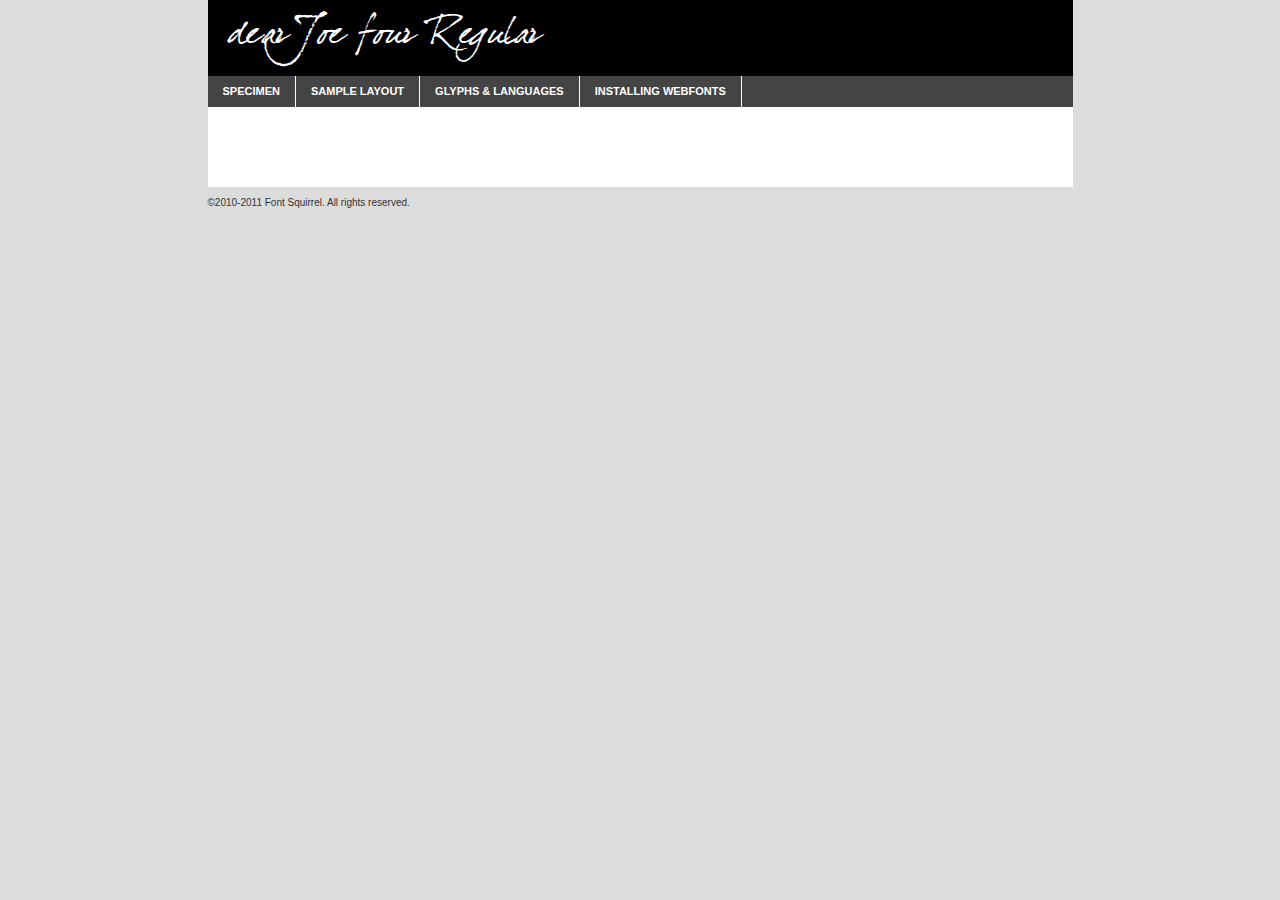
<file: fonts/dearjoe_4-demo.html>
<!DOCTYPE html PUBLIC "-//W3C//DTD XHTML 1.0 Transitional//EN"
	"http://www.w3.org/TR/xhtml1/DTD/xhtml1-transitional.dtd">

<html xmlns="http://www.w3.org/1999/xhtml" xml:lang="en" lang="en">
<head>
	<meta http-equiv="Content-Type" content="text/html; charset=utf-8" />
	<script src="http://ajax.googleapis.com/ajax/libs/jquery/1.7.2/jquery.min.js" type="text/javascript" charset="utf-8"></script>
	<script src="specimen_files/easytabs.js" type="text/javascript" charset="utf-8"></script>
	<link rel="stylesheet" href="specimen_files/specimen_stylesheet.css" type="text/css" charset="utf-8" />
	<link rel="stylesheet" href="stylesheet.css" type="text/css" charset="utf-8" />

	<style type="text/css">
					body{
				font-family: 'dearJoefourRegular';
							}
		</style>

	<title>dearJoe four Regular Specimen</title>
	
	
	<script type="text/javascript" charset="utf-8">
		$(document).ready(function() {
			$('#container').easyTabs({defaultContent:1});
		});
	</script>
</head>

<body>
<div id="container">
	<div id="header">
		dearJoe four Regular	</div>
	<ul class="tabs">
		<li><a href="#specimen">Specimen</a></li>
		<li><a href="#layout">Sample Layout</a></li>
				<li><a href="#glyphs">Glyphs &amp; Languages</a></li>
		<li><a href="#installing">Installing Webfonts</a></li>
		
	</ul>
	
	<div id="main_content">

		
			<div id="specimen">
		
				<div class="section">
					<div class="grid12 firstcol">
						<div class="huge">AaBb</div>
					</div>
				</div>
		
				<div class="section">
					<div class="glyph_range">A&#x200B;B&#x200b;C&#x200b;D&#x200b;E&#x200b;F&#x200b;G&#x200b;H&#x200b;I&#x200b;J&#x200b;K&#x200b;L&#x200b;M&#x200b;N&#x200b;O&#x200b;P&#x200b;Q&#x200b;R&#x200b;S&#x200b;T&#x200b;U&#x200b;V&#x200b;W&#x200b;X&#x200b;Y&#x200b;Z&#x200b;a&#x200b;b&#x200b;c&#x200b;d&#x200b;e&#x200b;f&#x200b;g&#x200b;h&#x200b;i&#x200b;j&#x200b;k&#x200b;l&#x200b;m&#x200b;n&#x200b;o&#x200b;p&#x200b;q&#x200b;r&#x200b;s&#x200b;t&#x200b;u&#x200b;v&#x200b;w&#x200b;x&#x200b;y&#x200b;z&#x200b;1&#x200b;2&#x200b;3&#x200b;4&#x200b;5&#x200b;6&#x200b;7&#x200b;8&#x200b;9&#x200b;0&#x200b;&amp;&#x200b;.&#x200b;,&#x200b;?&#x200b;!&#x200b;&#64;&#x200b;(&#x200b;)&#x200b;#&#x200b;$&#x200b;%&#x200b;*&#x200b;+&#x200b;-&#x200b;=&#x200b;:&#x200b;;</div>
				</div>
				<div class="section">
					<div class="grid12 firstcol">
						<table class="sample_table">
							<tr><td>10</td><td class="size10">abcdefghijklmnopqrstuvwxyzABCDEFGHIJKLMNOPQRSTUVWXYZ0123456789abcdefghijklmnopqrstuvwxyzABCDEFGHIJKLMNOPQRSTUVWXYZ0123456789abcdefghijklmnopqrstuvwxyzABCDEFGHIJKLMNOPQRSTUVWXYZ</td></tr>
							<tr><td>11</td><td class="size11">abcdefghijklmnopqrstuvwxyzABCDEFGHIJKLMNOPQRSTUVWXYZ0123456789abcdefghijklmnopqrstuvwxyzABCDEFGHIJKLMNOPQRSTUVWXYZ0123456789abcdefghijklmnopqrstuvwxyzABCDEFGHIJKLMNOPQRSTUVWXYZ</td></tr>
							<tr><td>12</td><td class="size12">abcdefghijklmnopqrstuvwxyzABCDEFGHIJKLMNOPQRSTUVWXYZ0123456789abcdefghijklmnopqrstuvwxyzABCDEFGHIJKLMNOPQRSTUVWXYZ0123456789abcdefghijklmnopqrstuvwxyzABCDEFGHIJKLMNOPQRSTUVWXYZ</td></tr>
							<tr><td>13</td><td class="size13">abcdefghijklmnopqrstuvwxyzABCDEFGHIJKLMNOPQRSTUVWXYZ0123456789abcdefghijklmnopqrstuvwxyzABCDEFGHIJKLMNOPQRSTUVWXYZ0123456789abcdefghijklmnopqrstuvwxyzABCDEFGHIJKLMNOPQRSTUVWXYZ</td></tr>
							<tr><td>14</td><td class="size14">abcdefghijklmnopqrstuvwxyzABCDEFGHIJKLMNOPQRSTUVWXYZ0123456789abcdefghijklmnopqrstuvwxyzABCDEFGHIJKLMNOPQRSTUVWXYZ0123456789abcdefghijklmnopqrstuvwxyzABCDEFGHIJKLMNOPQRSTUVWXYZ</td></tr>
							<tr><td>16</td><td class="size16">abcdefghijklmnopqrstuvwxyzABCDEFGHIJKLMNOPQRSTUVWXYZ0123456789abcdefghijklmnopqrstuvwxyzABCDEFGHIJKLMNOPQRSTUVWXYZ</td></tr>
							<tr><td>18</td><td class="size18">abcdefghijklmnopqrstuvwxyzABCDEFGHIJKLMNOPQRSTUVWXYZ0123456789abcdefghijklmnopqrstuvwxyzABCDEFGHIJKLMNOPQRSTUVWXYZ</td></tr>
							<tr><td>20</td><td class="size20">abcdefghijklmnopqrstuvwxyzABCDEFGHIJKLMNOPQRSTUVWXYZ0123456789abcdefghijklmnopqrstuvwxyzABCDEFGHIJKLMNOPQRSTUVWXYZ</td></tr>
							<tr><td>24</td><td class="size24">abcdefghijklmnopqrstuvwxyzABCDEFGHIJKLMNOPQRSTUVWXYZ0123456789abcdefghijklmnopqrstuvwxyzABCDEFGHIJKLMNOPQRSTUVWXYZ</td></tr>
							<tr><td>30</td><td class="size30">abcdefghijklmnopqrstuvwxyzABCDEFGHIJKLMNOPQRSTUVWXYZ0123456789abcdefghijklmnopqrstuvwxyzABCDEFGHIJKLMNOPQRSTUVWXYZ</td></tr>
							<tr><td>36</td><td class="size36">abcdefghijklmnopqrstuvwxyzABCDEFGHIJKLMNOPQRSTUVWXYZ0123456789abcdefghijklmnopqrstuvwxyzABCDEFGHIJKLMNOPQRSTUVWXYZ</td></tr>
							<tr><td>48</td><td class="size48">abcdefghijklmnopqrstuvwxyzABCDEFGHIJKLMNOPQRSTUVWXYZ0123456789abcdefghijklmnopqrstuvwxyzABCDEFGHIJKLMNOPQRSTUVWXYZ</td></tr>
							<tr><td>60</td><td class="size60">abcdefghijklmnopqrstuvwxyzABCDEFGHIJKLMNOPQRSTUVWXYZ0123456789abcdefghijklmnopqrstuvwxyzABCDEFGHIJKLMNOPQRSTUVWXYZ</td></tr>
							<tr><td>72</td><td class="size72">abcdefghijklmnopqrstuvwxyzABCDEFGHIJKLMNOPQRSTUVWXYZ0123456789abcdefghijklmnopqrstuvwxyzABCDEFGHIJKLMNOPQRSTUVWXYZ</td></tr>
							<tr><td>90</td><td class="size90">abcdefghijklmnopqrstuvwxyzABCDEFGHIJKLMNOPQRSTUVWXYZ0123456789abcdefghijklmnopqrstuvwxyzABCDEFGHIJKLMNOPQRSTUVWXYZ</td></tr>
						</table>
				
					</div>
			
				</div>
		
		
		
								<div class="section" id="bodycomparison">


										<div id="xheight">
				<div class="fontbody">&#xE000;&#xE000;&#xE000;&#xE000;&#xE000;&#xE000;&#xE000;&#xE000;&#xE000;&#xE000;&#xE000;&#xE000;&#xE000;&#xE000;&#xE000;&#xE000;&#xE000;&#xE000;&#xE000;&#xE000;&#xE000;&#xE000;&#xE000;&#xE000;&#xE000;&#xE000;&#xE000;&#xE000;&#xE000;&#xE000;&#xE000;&#xE000;&#xE000;&#xE000;&#xE000;&#xE000;&#xE000;&#xE000;&#xE000;&#xE000;&#xE000;&#xE000;&#xE000;&#xE000;&#xE000;&#xE000;&#xE000;&#xE000;&#xE000;&#xE000;&#xE000;&#xE000;&#xE000;&#xE000;&#xE000;&#xE000;&#xE000;&#xE000;&#xE000;&#xE000;&#xE000;&#xE000;&#xE000;&#xE000;&#xE000;&#xE000;&#xE000;&#xE000;&#xE000;&#xE000;&#xE000;&#xE000;&#xE000;&#xE000;&#xE000;&#xE000;&#xE000;&#xE000;&#xE000;&#xE000;&#xE000;&#xE000;&#xE000;&#xE000;&#xE000;&#xE000;&#xE000;&#xE000;&#xE000;&#xE000;&#xE000;&#xE000;&#xE000;&#xE000;&#xE000;&#xE000;&#xE000;&#xE000;&#xE000;body</div><div class="arialbody">body</div><div class="verdanabody">body</div><div class="georgiabody">body</div></div>
										<div class="fontbody" style="z-index:1">
											body<span>dearJoe four Regular</span>
										</div>
										<div class="arialbody" style="z-index:1">
											body<span>Arial</span>
										</div>
										<div class="verdanabody" style="z-index:1">
											body<span>Verdana</span>
										</div>
										<div class="georgiabody" style="z-index:1">
											body<span>Georgia</span>
										</div>



								</div>
		
		
				<div class="section psample psample_row1" id="">
					
					<div class="grid2 firstcol">
						<p class="size10"><span>10.</span>Aenean lacinia bibendum nulla sed consectetur. Fusce dapibus, tellus ac cursus commodo, tortor mauris condimentum nibh, ut fermentum massa justo sit amet risus. Nullam id dolor id nibh ultricies vehicula ut id elit. Cum sociis natoque penatibus et magnis dis parturient montes, nascetur ridiculus mus. Nulla vitae elit libero, a pharetra augue.</p>
			
					</div>
					<div class="grid3">
						<p class="size11"><span>11.</span>Aenean lacinia bibendum nulla sed consectetur. Fusce dapibus, tellus ac cursus commodo, tortor mauris condimentum nibh, ut fermentum massa justo sit amet risus. Nullam id dolor id nibh ultricies vehicula ut id elit. Cum sociis natoque penatibus et magnis dis parturient montes, nascetur ridiculus mus. Nulla vitae elit libero, a pharetra augue.</p>
			
					</div>
					<div class="grid3">
						<p class="size12"><span>12.</span>Aenean lacinia bibendum nulla sed consectetur. Fusce dapibus, tellus ac cursus commodo, tortor mauris condimentum nibh, ut fermentum massa justo sit amet risus. Nullam id dolor id nibh ultricies vehicula ut id elit. Cum sociis natoque penatibus et magnis dis parturient montes, nascetur ridiculus mus. Nulla vitae elit libero, a pharetra augue.</p>
			
					</div>
					<div class="grid4">
						<p class="size13"><span>13.</span>Aenean lacinia bibendum nulla sed consectetur. Fusce dapibus, tellus ac cursus commodo, tortor mauris condimentum nibh, ut fermentum massa justo sit amet risus. Nullam id dolor id nibh ultricies vehicula ut id elit. Cum sociis natoque penatibus et magnis dis parturient montes, nascetur ridiculus mus. Nulla vitae elit libero, a pharetra augue.</p>
			
					</div>
					<div class="white_blend"></div>
					
				</div>
				<div class="section psample psample_row2" id="">
					<div class="grid3 firstcol">
						<p class="size14"><span>14.</span>Aenean lacinia bibendum nulla sed consectetur. Fusce dapibus, tellus ac cursus commodo, tortor mauris condimentum nibh, ut fermentum massa justo sit amet risus. Nullam id dolor id nibh ultricies vehicula ut id elit. Cum sociis natoque penatibus et magnis dis parturient montes, nascetur ridiculus mus. Nulla vitae elit libero, a pharetra augue.</p>
			
					</div>
					<div class="grid4">
						<p class="size16"><span>16.</span>Aenean lacinia bibendum nulla sed consectetur. Fusce dapibus, tellus ac cursus commodo, tortor mauris condimentum nibh, ut fermentum massa justo sit amet risus. Nullam id dolor id nibh ultricies vehicula ut id elit. Cum sociis natoque penatibus et magnis dis parturient montes, nascetur ridiculus mus. Nulla vitae elit libero, a pharetra augue.</p>
			
					</div>
					<div class="grid5">
						<p class="size18"><span>18.</span>Aenean lacinia bibendum nulla sed consectetur. Fusce dapibus, tellus ac cursus commodo, tortor mauris condimentum nibh, ut fermentum massa justo sit amet risus. Nullam id dolor id nibh ultricies vehicula ut id elit. Cum sociis natoque penatibus et magnis dis parturient montes, nascetur ridiculus mus. Nulla vitae elit libero, a pharetra augue.</p>
			
					</div>

					<div class="white_blend"></div>

				</div>
				
				<div class="section psample psample_row3" id="">
					<div class="grid5 firstcol">
						<p class="size20"><span>20.</span>Aenean lacinia bibendum nulla sed consectetur. Fusce dapibus, tellus ac cursus commodo, tortor mauris condimentum nibh, ut fermentum massa justo sit amet risus. Nullam id dolor id nibh ultricies vehicula ut id elit. Cum sociis natoque penatibus et magnis dis parturient montes, nascetur ridiculus mus. Nulla vitae elit libero, a pharetra augue.</p>
					</div>
					<div class="grid7">
						<p class="size24"><span>24.</span>Aenean lacinia bibendum nulla sed consectetur. Fusce dapibus, tellus ac cursus commodo, tortor mauris condimentum nibh, ut fermentum massa justo sit amet risus. Nullam id dolor id nibh ultricies vehicula ut id elit. Cum sociis natoque penatibus et magnis dis parturient montes, nascetur ridiculus mus. Nulla vitae elit libero, a pharetra augue.</p>
					</div>
					
					<div class="white_blend"></div>
					
				</div>
				
				<div class="section psample psample_row4" id="">
					<div class="grid12 firstcol">
						<p class="size30"><span>30.</span>Aenean lacinia bibendum nulla sed consectetur. Fusce dapibus, tellus ac cursus commodo, tortor mauris condimentum nibh, ut fermentum massa justo sit amet risus. Nullam id dolor id nibh ultricies vehicula ut id elit. Cum sociis natoque penatibus et magnis dis parturient montes, nascetur ridiculus mus. Nulla vitae elit libero, a pharetra augue.</p>
					</div>
					<div class="white_blend"></div>
					
				</div>
				
				
				
				<div class="section psample psample_row1 fullreverse">
					<div class="grid2 firstcol">
						<p class="size10"><span>10.</span>Aenean lacinia bibendum nulla sed consectetur. Fusce dapibus, tellus ac cursus commodo, tortor mauris condimentum nibh, ut fermentum massa justo sit amet risus. Nullam id dolor id nibh ultricies vehicula ut id elit. Cum sociis natoque penatibus et magnis dis parturient montes, nascetur ridiculus mus. Nulla vitae elit libero, a pharetra augue.</p>
			
					</div>
					<div class="grid3">
						<p class="size11"><span>11.</span>Aenean lacinia bibendum nulla sed consectetur. Fusce dapibus, tellus ac cursus commodo, tortor mauris condimentum nibh, ut fermentum massa justo sit amet risus. Nullam id dolor id nibh ultricies vehicula ut id elit. Cum sociis natoque penatibus et magnis dis parturient montes, nascetur ridiculus mus. Nulla vitae elit libero, a pharetra augue.</p>
			
					</div>
					<div class="grid3">
						<p class="size12"><span>12.</span>Aenean lacinia bibendum nulla sed consectetur. Fusce dapibus, tellus ac cursus commodo, tortor mauris condimentum nibh, ut fermentum massa justo sit amet risus. Nullam id dolor id nibh ultricies vehicula ut id elit. Cum sociis natoque penatibus et magnis dis parturient montes, nascetur ridiculus mus. Nulla vitae elit libero, a pharetra augue.</p>
			
					</div>
					<div class="grid4">
						<p class="size13"><span>13.</span>Aenean lacinia bibendum nulla sed consectetur. Fusce dapibus, tellus ac cursus commodo, tortor mauris condimentum nibh, ut fermentum massa justo sit amet risus. Nullam id dolor id nibh ultricies vehicula ut id elit. Cum sociis natoque penatibus et magnis dis parturient montes, nascetur ridiculus mus. Nulla vitae elit libero, a pharetra augue.</p>
			
					</div>
					<div class="black_blend"></div>
					
				</div>
				
				<div class="section psample psample_row2 fullreverse">
					<div class="grid3 firstcol">
						<p class="size14"><span>14.</span>Aenean lacinia bibendum nulla sed consectetur. Fusce dapibus, tellus ac cursus commodo, tortor mauris condimentum nibh, ut fermentum massa justo sit amet risus. Nullam id dolor id nibh ultricies vehicula ut id elit. Cum sociis natoque penatibus et magnis dis parturient montes, nascetur ridiculus mus. Nulla vitae elit libero, a pharetra augue.</p>
			
					</div>
					<div class="grid4">
						<p class="size16"><span>16.</span>Aenean lacinia bibendum nulla sed consectetur. Fusce dapibus, tellus ac cursus commodo, tortor mauris condimentum nibh, ut fermentum massa justo sit amet risus. Nullam id dolor id nibh ultricies vehicula ut id elit. Cum sociis natoque penatibus et magnis dis parturient montes, nascetur ridiculus mus. Nulla vitae elit libero, a pharetra augue.</p>
			
					</div>
					<div class="grid5">
						<p class="size18"><span>18.</span>Aenean lacinia bibendum nulla sed consectetur. Fusce dapibus, tellus ac cursus commodo, tortor mauris condimentum nibh, ut fermentum massa justo sit amet risus. Nullam id dolor id nibh ultricies vehicula ut id elit. Cum sociis natoque penatibus et magnis dis parturient montes, nascetur ridiculus mus. Nulla vitae elit libero, a pharetra augue.</p>
			
					</div>
					<div class="black_blend"></div>

				</div>
				
				<div class="section psample fullreverse psample_row3" id="">
					<div class="grid5 firstcol">
						<p class="size20"><span>20.</span>Aenean lacinia bibendum nulla sed consectetur. Fusce dapibus, tellus ac cursus commodo, tortor mauris condimentum nibh, ut fermentum massa justo sit amet risus. Nullam id dolor id nibh ultricies vehicula ut id elit. Cum sociis natoque penatibus et magnis dis parturient montes, nascetur ridiculus mus. Nulla vitae elit libero, a pharetra augue.</p>
					</div>
					<div class="grid7">
						<p class="size24"><span>24.</span>Aenean lacinia bibendum nulla sed consectetur. Fusce dapibus, tellus ac cursus commodo, tortor mauris condimentum nibh, ut fermentum massa justo sit amet risus. Nullam id dolor id nibh ultricies vehicula ut id elit. Cum sociis natoque penatibus et magnis dis parturient montes, nascetur ridiculus mus. Nulla vitae elit libero, a pharetra augue.</p>
					</div>
					
					<div class="black_blend"></div>
					
				</div>
				
				<div class="section psample fullreverse psample_row4" id="" style="border-bottom: 20px #000 solid;">
					<div class="grid12 firstcol">
						<p class="size30"><span>30.</span>Aenean lacinia bibendum nulla sed consectetur. Fusce dapibus, tellus ac cursus commodo, tortor mauris condimentum nibh, ut fermentum massa justo sit amet risus. Nullam id dolor id nibh ultricies vehicula ut id elit. Cum sociis natoque penatibus et magnis dis parturient montes, nascetur ridiculus mus. Nulla vitae elit libero, a pharetra augue.</p>
					</div>
					<div class="black_blend"></div>
					
				</div>
				
				
				
				
			</div>
			
			<div id="layout">
				
				<div class="section">
					
					<div class="grid12 firstcol">
						<h1>Lorem Ipsum Dolor</h1>
						<h2>Etiam porta sem malesuada magna mollis euismod</h2>
						
						<p class="byline">By <a href="#link">Aenean Lacinia</a></p>
					</div>
				</div>
				<div class="section">
					<div class="grid8 firstcol">
						<p class="large">Donec sed odio dui. Morbi leo risus, porta ac consectetur ac, vestibulum at eros. Fusce dapibus, tellus ac cursus commodo, tortor mauris condimentum nibh, ut fermentum massa justo sit amet risus. </p>

						
						<h3>Pellentesque ornare sem</h3>

						<p>Maecenas sed diam eget risus varius blandit sit amet non magna. Maecenas faucibus mollis interdum. Donec ullamcorper nulla non metus auctor fringilla. Nullam id dolor id nibh ultricies vehicula ut id elit. Nullam id dolor id nibh ultricies vehicula ut id elit. </p>

						<p>Aenean eu leo quam. Pellentesque ornare sem lacinia quam venenatis vestibulum. Lorem ipsum dolor sit amet, consectetur adipiscing elit. Cum sociis natoque penatibus et magnis dis parturient montes, nascetur ridiculus mus. </p>

						<p>Nulla vitae elit libero, a pharetra augue. Praesent commodo cursus magna, vel scelerisque nisl consectetur et. Aenean lacinia bibendum nulla sed consectetur. </p>

						<p>Nullam quis risus eget urna mollis ornare vel eu leo. Nullam quis risus eget urna mollis ornare vel eu leo. Maecenas sed diam eget risus varius blandit sit amet non magna. Donec ullamcorper nulla non metus auctor fringilla. </p>

						<h3>Cras mattis consectetur</h3>

						<p>Aenean eu leo quam. Pellentesque ornare sem lacinia quam venenatis vestibulum. Aenean lacinia bibendum nulla sed consectetur. Integer posuere erat a ante venenatis dapibus posuere velit aliquet. Cras mattis consectetur purus sit amet fermentum. </p>

						<p>Nullam id dolor id nibh ultricies vehicula ut id elit. Nullam quis risus eget urna mollis ornare vel eu leo. Cras mattis consectetur purus sit amet fermentum.</p>
					</div>
					
					<div class="grid4 sidebar">
						
						<div class="box reverse">
							<p class="last">Nullam quis risus eget urna mollis ornare vel eu leo. Donec ullamcorper nulla non metus auctor fringilla. Cras mattis consectetur purus sit amet fermentum. Sed posuere consectetur est at lobortis. Lorem ipsum dolor sit amet, consectetur adipiscing elit. </p>
						</div>
						
						<p class="caption">Maecenas sed diam eget risus varius.</p>

						<p>Vestibulum id ligula porta felis euismod semper. Integer posuere erat a ante venenatis dapibus posuere velit aliquet. Vestibulum id ligula porta felis euismod semper. Sed posuere consectetur est at lobortis. Maecenas sed diam eget risus varius blandit sit amet non magna. Fusce dapibus, tellus ac cursus commodo, tortor mauris condimentum nibh, ut fermentum massa justo sit amet risus. </p>

					

						<p>Duis mollis, est non commodo luctus, nisi erat porttitor ligula, eget lacinia odio sem nec elit. Aenean lacinia bibendum nulla sed consectetur. Vivamus sagittis lacus vel augue laoreet rutrum faucibus dolor auctor. Aenean lacinia bibendum nulla sed consectetur. Nullam quis risus eget urna mollis ornare vel eu leo. </p>

						<p>Praesent commodo cursus magna, vel scelerisque nisl consectetur et. Donec ullamcorper nulla non metus auctor fringilla. Maecenas faucibus mollis interdum. Fusce dapibus, tellus ac cursus commodo, tortor mauris condimentum nibh, ut fermentum massa justo sit amet risus. </p>

					</div>
				</div>
				
			</div>


			



		<div id="glyphs">
			<div class="section">
				<div class="grid12 firstcol">
			
				<h1>Language Support</h1>
				<p>The subset of dearJoe four Regular in this kit supports the following languages:<br />
			
					English				</p>
				<h1>Glyph Chart</h1>
				<p>The subset of dearJoe four Regular in this kit includes all the glyphs listed below. Unicode entities are included above each glyph to help you insert individual characters into your layout.</p>
				<div id="glyph_chart">
			
																				 <div><p>&amp;#32;</p>&#32;</div>
																				 <div><p>&amp;#33;</p>&#33;</div>
																				 <div><p>&amp;#34;</p>&#34;</div>
																				 <div><p>&amp;#35;</p>&#35;</div>
																				 <div><p>&amp;#36;</p>&#36;</div>
																				 <div><p>&amp;#37;</p>&#37;</div>
																				 <div><p>&amp;#38;</p>&#38;</div>
																				 <div><p>&amp;#39;</p>&#39;</div>
																				 <div><p>&amp;#40;</p>&#40;</div>
																				 <div><p>&amp;#41;</p>&#41;</div>
																				 <div><p>&amp;#42;</p>&#42;</div>
																				 <div><p>&amp;#43;</p>&#43;</div>
																				 <div><p>&amp;#44;</p>&#44;</div>
																				 <div><p>&amp;#45;</p>&#45;</div>
																				 <div><p>&amp;#46;</p>&#46;</div>
																				 <div><p>&amp;#47;</p>&#47;</div>
																				 <div><p>&amp;#48;</p>&#48;</div>
																				 <div><p>&amp;#49;</p>&#49;</div>
																				 <div><p>&amp;#50;</p>&#50;</div>
																				 <div><p>&amp;#51;</p>&#51;</div>
																				 <div><p>&amp;#52;</p>&#52;</div>
																				 <div><p>&amp;#53;</p>&#53;</div>
																				 <div><p>&amp;#54;</p>&#54;</div>
																				 <div><p>&amp;#55;</p>&#55;</div>
																				 <div><p>&amp;#56;</p>&#56;</div>
																				 <div><p>&amp;#57;</p>&#57;</div>
																				 <div><p>&amp;#58;</p>&#58;</div>
																				 <div><p>&amp;#59;</p>&#59;</div>
																				 <div><p>&amp;#60;</p>&#60;</div>
																				 <div><p>&amp;#61;</p>&#61;</div>
																				 <div><p>&amp;#62;</p>&#62;</div>
																				 <div><p>&amp;#63;</p>&#63;</div>
																				 <div><p>&amp;#64;</p>&#64;</div>
																				 <div><p>&amp;#65;</p>&#65;</div>
																				 <div><p>&amp;#66;</p>&#66;</div>
																				 <div><p>&amp;#67;</p>&#67;</div>
																				 <div><p>&amp;#68;</p>&#68;</div>
																				 <div><p>&amp;#69;</p>&#69;</div>
																				 <div><p>&amp;#70;</p>&#70;</div>
																				 <div><p>&amp;#71;</p>&#71;</div>
																				 <div><p>&amp;#72;</p>&#72;</div>
																				 <div><p>&amp;#73;</p>&#73;</div>
																				 <div><p>&amp;#74;</p>&#74;</div>
																				 <div><p>&amp;#75;</p>&#75;</div>
																				 <div><p>&amp;#76;</p>&#76;</div>
																				 <div><p>&amp;#77;</p>&#77;</div>
																				 <div><p>&amp;#78;</p>&#78;</div>
																				 <div><p>&amp;#79;</p>&#79;</div>
																				 <div><p>&amp;#80;</p>&#80;</div>
																				 <div><p>&amp;#81;</p>&#81;</div>
																				 <div><p>&amp;#82;</p>&#82;</div>
																				 <div><p>&amp;#83;</p>&#83;</div>
																				 <div><p>&amp;#84;</p>&#84;</div>
																				 <div><p>&amp;#85;</p>&#85;</div>
																				 <div><p>&amp;#86;</p>&#86;</div>
																				 <div><p>&amp;#87;</p>&#87;</div>
																				 <div><p>&amp;#88;</p>&#88;</div>
																				 <div><p>&amp;#89;</p>&#89;</div>
																				 <div><p>&amp;#90;</p>&#90;</div>
																				 <div><p>&amp;#92;</p>&#92;</div>
																				 <div><p>&amp;#94;</p>&#94;</div>
																				 <div><p>&amp;#95;</p>&#95;</div>
																				 <div><p>&amp;#96;</p>&#96;</div>
																				 <div><p>&amp;#97;</p>&#97;</div>
																				 <div><p>&amp;#98;</p>&#98;</div>
																				 <div><p>&amp;#99;</p>&#99;</div>
																				 <div><p>&amp;#100;</p>&#100;</div>
																				 <div><p>&amp;#101;</p>&#101;</div>
																				 <div><p>&amp;#102;</p>&#102;</div>
																				 <div><p>&amp;#103;</p>&#103;</div>
																				 <div><p>&amp;#104;</p>&#104;</div>
																				 <div><p>&amp;#105;</p>&#105;</div>
																				 <div><p>&amp;#106;</p>&#106;</div>
																				 <div><p>&amp;#107;</p>&#107;</div>
																				 <div><p>&amp;#108;</p>&#108;</div>
																				 <div><p>&amp;#109;</p>&#109;</div>
																				 <div><p>&amp;#110;</p>&#110;</div>
																				 <div><p>&amp;#111;</p>&#111;</div>
																				 <div><p>&amp;#112;</p>&#112;</div>
																				 <div><p>&amp;#113;</p>&#113;</div>
																				 <div><p>&amp;#114;</p>&#114;</div>
																				 <div><p>&amp;#115;</p>&#115;</div>
																				 <div><p>&amp;#116;</p>&#116;</div>
																				 <div><p>&amp;#117;</p>&#117;</div>
																				 <div><p>&amp;#118;</p>&#118;</div>
																				 <div><p>&amp;#119;</p>&#119;</div>
																				 <div><p>&amp;#120;</p>&#120;</div>
																				 <div><p>&amp;#121;</p>&#121;</div>
																				 <div><p>&amp;#122;</p>&#122;</div>
																				 <div><p>&amp;#124;</p>&#124;</div>
																				 <div><p>&amp;#126;</p>&#126;</div>
																				 <div><p>&amp;#160;</p>&#160;</div>
																				 <div><p>&amp;#167;</p>&#167;</div>
																				 <div><p>&amp;#168;</p>&#168;</div>
																				 <div><p>&amp;#169;</p>&#169;</div>
																				 <div><p>&amp;#173;</p>&#173;</div>
																				 <div><p>&amp;#180;</p>&#180;</div>
																				 <div><p>&amp;#191;</p>&#191;</div>
																				 <div><p>&amp;#196;</p>&#196;</div>
																				 <div><p>&amp;#199;</p>&#199;</div>
																				 <div><p>&amp;#201;</p>&#201;</div>
																				 <div><p>&amp;#209;</p>&#209;</div>
																				 <div><p>&amp;#214;</p>&#214;</div>
																				 <div><p>&amp;#220;</p>&#220;</div>
																				 <div><p>&amp;#224;</p>&#224;</div>
																				 <div><p>&amp;#225;</p>&#225;</div>
																				 <div><p>&amp;#226;</p>&#226;</div>
																				 <div><p>&amp;#227;</p>&#227;</div>
																				 <div><p>&amp;#228;</p>&#228;</div>
																				 <div><p>&amp;#231;</p>&#231;</div>
																				 <div><p>&amp;#232;</p>&#232;</div>
																				 <div><p>&amp;#233;</p>&#233;</div>
																				 <div><p>&amp;#234;</p>&#234;</div>
																				 <div><p>&amp;#235;</p>&#235;</div>
																				 <div><p>&amp;#236;</p>&#236;</div>
																				 <div><p>&amp;#237;</p>&#237;</div>
																				 <div><p>&amp;#238;</p>&#238;</div>
																				 <div><p>&amp;#239;</p>&#239;</div>
																				 <div><p>&amp;#241;</p>&#241;</div>
																				 <div><p>&amp;#242;</p>&#242;</div>
																				 <div><p>&amp;#243;</p>&#243;</div>
																				 <div><p>&amp;#244;</p>&#244;</div>
																				 <div><p>&amp;#245;</p>&#245;</div>
																				 <div><p>&amp;#246;</p>&#246;</div>
																				 <div><p>&amp;#249;</p>&#249;</div>
																				 <div><p>&amp;#250;</p>&#250;</div>
																				 <div><p>&amp;#251;</p>&#251;</div>
																				 <div><p>&amp;#252;</p>&#252;</div>
																				 <div><p>&amp;#376;</p>&#376;</div>
																				 <div><p>&amp;#710;</p>&#710;</div>
																				 <div><p>&amp;#732;</p>&#732;</div>
																				 <div><p>&amp;#8192;</p>&#8192;</div>
																				 <div><p>&amp;#8193;</p>&#8193;</div>
																				 <div><p>&amp;#8194;</p>&#8194;</div>
																				 <div><p>&amp;#8195;</p>&#8195;</div>
																				 <div><p>&amp;#8196;</p>&#8196;</div>
																				 <div><p>&amp;#8197;</p>&#8197;</div>
																				 <div><p>&amp;#8198;</p>&#8198;</div>
																				 <div><p>&amp;#8199;</p>&#8199;</div>
																				 <div><p>&amp;#8200;</p>&#8200;</div>
																				 <div><p>&amp;#8201;</p>&#8201;</div>
																				 <div><p>&amp;#8202;</p>&#8202;</div>
																				 <div><p>&amp;#8208;</p>&#8208;</div>
																				 <div><p>&amp;#8209;</p>&#8209;</div>
																				 <div><p>&amp;#8210;</p>&#8210;</div>
																				 <div><p>&amp;#8211;</p>&#8211;</div>
																				 <div><p>&amp;#8212;</p>&#8212;</div>
																				 <div><p>&amp;#8216;</p>&#8216;</div>
																				 <div><p>&amp;#8217;</p>&#8217;</div>
																				 <div><p>&amp;#8220;</p>&#8220;</div>
																				 <div><p>&amp;#8221;</p>&#8221;</div>
																				 <div><p>&amp;#8239;</p>&#8239;</div>
																				 <div><p>&amp;#8287;</p>&#8287;</div>
																				 <div><p>&amp;#8364;</p>&#8364;</div>
																				 <div><p>&amp;#8482;</p>&#8482;</div>
																				 <div><p>&amp;#57344;</p>&#57344;</div>
																																																</div>	
				</div>
		
		
			</div>
		</div>
		
		
		<div id="specs">
			
		</div>
	
		<div id="installing">
			<div class="section">
				<div class="grid7 firstcol">
					<h1>Installing Webfonts</h1>
					
					<p>Webfonts are supported by all major browser platforms but not all in the same way. There are currently four different font formats that must be included in order to target all browsers. This includes TTF, WOFF, EOT and SVG.</p>
					
					<h2>1. Upload your webfonts</h2>
					<p>You must upload your webfont kit to your website. They should be in or near the same directory as your CSS files.</p>
					
					<h2>2. Include the webfont stylesheet</h2>
					<p>A special CSS @font-face declaration helps the various browsers select the appropriate font it needs without causing you a bunch of headaches. Learn more about this syntax by reading the <a href="http://www.fontspring.com/blog/further-hardening-of-the-bulletproof-syntax">Fontspring blog post</a> about it. The code for it is as follows:</p>


<code>
@font-face{ 
	font-family: 'MyWebFont';
	src: url('WebFont.eot');
	src: url('WebFont.eot?#iefix') format('embedded-opentype'),
	     url('WebFont.woff') format('woff'),
	     url('WebFont.ttf') format('truetype'),
	     url('WebFont.svg#webfont') format('svg');
}
</code>

	<p>We've already gone ahead and generated the code for you. All you have to do is link to the stylesheet in your HTML, like this:</p>
	<code>&lt;link rel=&quot;stylesheet&quot; href=&quot;stylesheet.css&quot; type=&quot;text/css&quot; charset=&quot;utf-8&quot; /&gt;</code>

					<h2>3. Modify your own stylesheet</h2>
					<p>To take advantage of your new fonts, you must tell your stylesheet to use them. Look at the original @font-face declaration above and find the property called "font-family." The name linked there will be what you use to reference the font. Prepend that webfont name to the font stack in the "font-family" property, inside the selector you want to change. For example:</p>
<code>p { font-family: 'WebFont', Arial, sans-serif; }</code>

<h2>4. Test</h2>
<p>Getting webfonts to work cross-browser <em>can</em> be tricky. Use the information in the sidebar to help you if you find that fonts aren't loading in a particular browser.</p>
				</div>
				
				<div class="grid5 sidebar">
					<div class="box">
						<h2>Troubleshooting<br />Font-Face Problems</h2>
						<p>Having trouble getting your webfonts to load in your new website? Here are some tips to sort out what might be the problem.</p>

						<h3>Fonts not showing in any browser</h3>

						<p>This sounds like you need to work on the plumbing. You either did not upload the fonts to the correct directory, or you did not link the fonts properly in the CSS. If you've confirmed that all this is correct and you still have a problem, take a look at your .htaccess file and see if requests are getting intercepted.</p>

						<h3>Fonts not loading in iPhone or iPad</h3>

						<p>The most common problem here is that you are serving the fonts from an IIS server. IIS refuses to serve files that have unknown MIME types. If that is the case, you must set the MIME type for SVG to "image/svg+xml" in the server settings. Follow these instructions from Microsoft if you need help.</p>

						<h3>Fonts not loading in Firefox</h3>

						<p>The primary reason for this failure? You are still using a version Firefox older than 3.5. So upgrade already! If that isn't it, then you are very likely serving fonts from a different domain. Firefox requires that all font assets be served from the same domain. Lastly it is possible that you need to add WOFF to your list of MIME types (if you are serving via IIS.)</p>

						<h3>Fonts not loading in IE</h3>

						<p>Are you looking at Internet Explorer on an actual Windows machine or are you cheating by using a service like Adobe BrowserLab? Many of these screenshot services do not render @font-face for IE. Best to test it on a real machine.</p>

						<h3>Fonts not loading in IE9</h3>

						<p>IE9, like Firefox, requires that fonts be served from the same domain as the website. Make sure that is the case.</p>
					</div>
				</div>
			</div>
			
		</div>
	
	</div>
	<div id="footer">
		<p>&copy;2010-2011 Font Squirrel. All rights reserved.</p>
	</div>
</div>
</body>
</html>
</file>
<file: fonts/stylesheet.css>
/* Generated by Font Squirrel (http://www.fontsquirrel.com) on May 6, 2012 */
@font-face {
    font-family: 'dearJoefourRegular';
    src: url('dearjoe_4-webfont.eot');
    src: url('dearjoe_4-webfont.eot?#iefix') format('embedded-opentype'),
         url('dearjoe_4-webfont.woff') format('woff'),
         url('dearjoe_4-webfont.ttf') format('truetype');
    font-weight: normal;
    font-style: normal;

}
</file>
<file: fonts/specimen_files/specimen_stylesheet.css>
@import url('grid_12-825-55-15.css');

/*  
	CSS Reset by Eric Meyer - Released under Public Domain
    http://meyerweb.com/eric/tools/css/reset/
*/
html, body, div, span, applet, object, iframe,
h1, h2, h3, h4, h5, h6, p, blockquote, pre,
a, abbr, acronym, address, big, cite, code,
del, dfn, em, font, img, ins, kbd, q, s, samp,
small, strike, strong, sub, sup, tt, var,
b, u, i, center, dl, dt, dd, ol, ul, li,
fieldset, form, label, legend, table, 
caption, tbody, tfoot, thead, tr, th, td 
                  {margin: 0;padding: 0;border: 0;outline: 0;
                  font-size: 100%;vertical-align: baseline;
                  background: transparent;}
body              {line-height: 1;}
ol, ul            {list-style: none;}
blockquote, q     {quotes: none;}
blockquote:before, blockquote:after,
q:before, q:after {content: '';	content: none;}
:focus            {outline: 0;}
ins               {text-decoration: none;}
del               {text-decoration: line-through;}
table             {border-collapse: collapse;border-spacing: 0;}




body {
	color: #000;
	background-color: #dcdcdc;
}

a {
	text-decoration: none;
	color: #1883ba;
}

h1{
	font-size: 32px;
	font-weight: normal;
	font-style: normal;
	margin-bottom: 18px;
}

h2{
	font-size: 18px;
}

#container {
	width: 865px;
	margin: 0px auto;
}


#header {
	padding: 20px;
	font-size: 36px;
	background-color: #000;
	color: #fff;
}

#header span {
	color: #666;
}
#main_content {
	background-color: #fff;
	padding: 60px 20px 20px;
}


#footer p {
	margin: 0;
	padding-top: 10px;
	padding-bottom: 50px;
	color: #333;
	font: 10px Arial, sans-serif;
}

.tabs {
	width: 100%;
	height: 31px;
	background-color: #444;
}
.tabs li {
	float:  left;
	margin: 0;
	overflow: hidden;
	background-color: #444;
}
.tabs li a {
	display: block;
	color: #fff;
	text-decoration: none;
	font: bold 11px/11px 'Arial';
	text-transform: uppercase;
	padding: 10px 15px;
	border-right: 1px solid #fff;
}

.tabs li a:hover {
		background-color: #00b3ff;

}

.tabs li.active a {
	color:  #000;
	background-color: #fff;
}



div.huge {
	
	font-size: 300px;
	line-height: 1em;
	padding: 0;
	letter-spacing: -.02em;
	overflow: hidden;
}
div.glyph_range {
	font-size: 72px;
	line-height: 1.1em;
}

.size10{ font-size: 10px; }
.size11{ font-size: 11px; }
.size12{ font-size: 12px; }
.size13{ font-size: 13px; }
.size14{ font-size: 14px; }
.size16{ font-size: 16px; }
.size18{ font-size: 18px; }
.size20{ font-size: 20px; }
.size24{ font-size: 24px; }
.size30{ font-size: 30px; }
.size36{ font-size: 36px; }
.size48{ font-size: 48px; }
.size60{ font-size: 60px; }
.size72{ font-size: 72px; }
.size90{ font-size: 90px; }


.psample_row1 {	height: 120px;}
.psample_row1 {	height: 120px;}
.psample_row2 {	height: 160px;}
.psample_row3 {	height: 160px;}
.psample_row4 {	height: 160px;}

.psample {
	overflow: hidden;
	position: relative;
}
.psample p {
	line-height: 1.3em;
	display: block;
	overflow: hidden;
	margin: 0;
}

.psample span {
	margin-right: .5em;
}

.white_blend {
	width: 100%;
	height: 61px;
	background-image: url([data-uri]);
	position: absolute;
	bottom: 0;
}
.black_blend {
	width: 100%;
	height: 61px;
	background-image: url([data-uri]);
	position: absolute;
	bottom: 0;
}
.fullreverse {
	background:  #000 !important;
	color:  #fff !important;
	margin-left: -20px;
	padding-left: 20px;
	margin-right: -20px;
	padding-right: 20px;
	padding: 20px;
	margin-bottom:0;
}


.sample_table td {
	padding-top: 3px;
	padding-bottom:5px;
	padding-left: 5px;
	vertical-align: middle;
	line-height: 1.2em;
}

.sample_table td:first-child {
	background-color: #eee;
	text-align: right;
	padding-right: 5px;
	padding-left: 0;
	padding: 5px;
	font: 11px/12px "Courier New", Courier, mono;
}

code {
	white-space: pre;
	background-color: #eee;
	display: block;
	padding: 10px;
	margin-bottom: 18px;
	overflow: auto;
}


.bottom,.last 	{margin-bottom:0 !important; padding-bottom:0 !important;}

.box  { 
  padding: 18px; 
  margin-bottom: 18px; 
  background: #eee; 
}

.reverse,.reversed { background:  #000 !important;color:  #fff !important; border: none !important;}

#bodycomparison {
	position: relative;
	overflow: hidden;
	font-size: 72px;
	height: 90px;
	white-space: nowrap;
}

#bodycomparison div{
	font-size: 72px;
	line-height: 90px;
	display: inline;
	margin: 0 15px 0 0;
	padding: 0;
}

#bodycomparison div span{
	font: 10px Arial;
	position: absolute;
	left: 0;
}
#xheight {
	float: none;
	position: absolute;
	color: #d9f3ff;
	font-size: 72px;
	line-height: 90px;
}

.fontbody {
 position: relative;
}
.arialbody{
	font-family: Arial;
	position: relative;
}
.verdanabody{
	font-family: Verdana;
	position: relative;
}
.georgiabody{
	font-family: Georgia;
	position: relative;
}

/* @group Layout page
 */

#layout h1 {
	font-size: 36px;
	line-height: 42px;
	font-weight: normal;
	font-style: normal;
}

#layout h2 {
	font-size: 24px;
	line-height: 23px;
	font-weight: normal;
	font-style: normal;
}

#layout h3 {
	font-size: 22px;
	line-height: 1.4em;
	margin-top: 1em;
	font-weight: normal;
	font-style: normal;
}


#layout p.byline {
	font-size: 12px;
	margin-top: 18px;
	line-height: 12px;
	margin-bottom: 0;
}
#layout p {
	font-size: 14px;
	line-height: 21px;
	margin-bottom: .5em;
}

#layout p.large{
	font-size: 18px;
	line-height: 26px;
}

#layout .sidebar p{
	font-size: 12px;
	line-height: 1.4em;
}

#layout p.caption {
	font-size: 10px;
	margin-top: -16px;
	margin-bottom: 18px;
}

/* @end */

/* @group Glyphs */

#glyph_chart div{
	background-color: #d9f3ff;
	color: black;
	float: left;
	font-size: 36px;
	height: 1.2em;
	line-height: 1.2em;
	margin-bottom: 1px;
	margin-right: 1px;
	text-align: center;
	width: 1.2em;
	position: relative;
	padding: .6em .2em .2em;
}

#glyph_chart div p {
	position: absolute;
	left: 0;
	top: 0;
	display: block;
	text-align: center;
	font: bold 9px Arial, sans-serif;
	background-color: #3a768f;
	width: 100%;
	color: #fff;
	padding: 2px 0;
}


#glyphs h1 {
	font-family: Arial, sans-serif;
}
/* @end */

/* @group Installing */

#installing {
	font: 13px Arial, sans-serif;
}

#installing p,
#glyphs p{
	line-height: 1.2em;
	margin-bottom: 18px;
	font: 13px Arial, sans-serif;
}



#installing h3{
	font-size: 15px;
	margin-top: 18px;
}

/* @end */

#rendering h1 {
	font-family: Arial, sans-serif;
}
.render_table td {
	font: 11px "Courier New", Courier, mono;
	vertical-align: middle;
}
</file>
